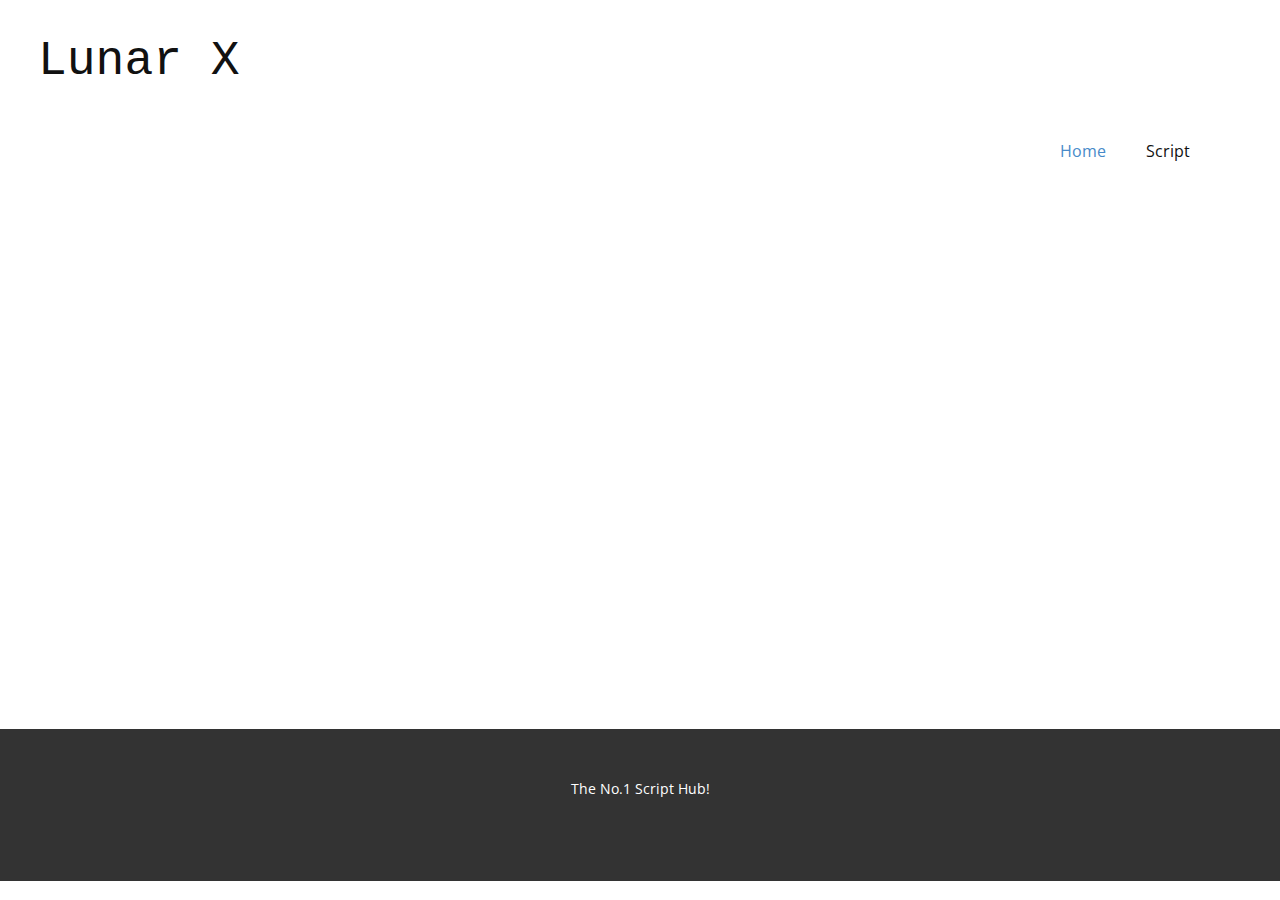
<file: index.html>
<!DOCTYPE html>
<html style="font-size: 16px;" lang="en"><head>
    <meta name="viewport" content="width=device-width, initial-scale=1.0">
    <meta charset="utf-8">
    <meta name="keywords" content="">
    <meta name="description" content="">
    <title>Home</title>
    <link rel="stylesheet" href="nicepage.css" media="screen">
<link rel="stylesheet" href="Home.css" media="screen">
    <script class="u-script" type="text/javascript" src="jquery-1.9.1.min.js" defer=""></script>
    <script class="u-script" type="text/javascript" src="nicepage.js" defer=""></script>
    <meta name="generator" content="Nicepage 4.13.8, nicepage.com">
    <link id="u-theme-google-font" rel="stylesheet" href="https://fonts.googleapis.com/css?family=Roboto:100,100i,300,300i,400,400i,500,500i,700,700i,900,900i|Open+Sans:300,300i,400,400i,500,500i,600,600i,700,700i,800,800i">
    
    
    <script type="application/ld+json">{
		"@context": "http://schema.org",
		"@type": "Organization",
		"name": ""
}</script>
    <meta name="theme-color" content="#478ac9">
    <meta property="og:title" content="Home">
    <meta property="og:type" content="website">
  </head>
  <body data-home-page="https://website2392890.nicepage.io/Home.html?version=b454b9df-5d63-4c9e-ad6f-0b1d841eae0c" data-home-page-title="Home" class="u-body u-xl-mode"><header class="u-clearfix u-header u-header" id="sec-5049"><div class="u-clearfix u-sheet u-sheet-1">
        <h3 class="u-custom-font u-font-courier-new u-headline u-text u-text-1">
          <a href="/">Lunar X</a>
        </h3>
        <nav class="u-menu u-menu-dropdown u-offcanvas u-menu-1">
          <div class="menu-collapse" style="font-size: 1rem; letter-spacing: 0px;">
            <a class="u-button-style u-custom-left-right-menu-spacing u-custom-padding-bottom u-custom-top-bottom-menu-spacing u-nav-link u-text-active-palette-1-base u-text-hover-palette-2-base" href="#">
              <svg class="u-svg-link" viewBox="0 0 24 24"><use xlink:href="#menu-hamburger"></use></svg>
              <svg class="u-svg-content" version="1.1" id="menu-hamburger" viewBox="0 0 16 16" x="0px" y="0px" xmlns:xlink="http://www.w3.org/1999/xlink" xmlns="http://www.w3.org/2000/svg"><g><rect y="1" width="16" height="2"></rect><rect y="7" width="16" height="2"></rect><rect y="13" width="16" height="2"></rect>
</g></svg>
            </a>
          </div>
          <div class="u-custom-menu u-nav-container">
            <ul class="u-nav u-unstyled u-nav-1"><li class="u-nav-item"><a class="u-button-style u-nav-link u-text-active-palette-1-base u-text-hover-palette-2-base" href="Home.html" style="padding: 10px 20px;">Home</a>
</li><li class="u-nav-item"><a class="u-button-style u-nav-link u-text-active-palette-1-base u-text-hover-palette-2-base" href="https://discord.gg/K7csEGu6Gg" target="_blank" style="padding: 10px 20px;">Script</a>
</li></ul>
          </div>
          <div class="u-custom-menu u-nav-container-collapse">
            <div class="u-black u-container-style u-inner-container-layout u-opacity u-opacity-95 u-sidenav">
              <div class="u-inner-container-layout u-sidenav-overflow">
                <div class="u-menu-close"></div>
                <ul class="u-align-center u-nav u-popupmenu-items u-unstyled u-nav-2"><li class="u-nav-item"><a class="u-button-style u-nav-link" href="Home.html">Home</a>
</li><li class="u-nav-item"><a class="u-button-style u-nav-link" href="https://discord.gg/K7csEGu6Gg" target="_blank">Script</a>
</li></ul>
              </div>
            </div>
            <div class="u-black u-menu-overlay u-opacity u-opacity-70"></div>
          </div>
        </nav>
      </div></header>
    <section class="u-clearfix u-image u-section-1" id="sec-bade" data-image-width="1366" data-image-height="816">
      <div class="u-clearfix u-sheet u-valign-top u-sheet-1"></div>
    </section>
    
    
    <footer class="u-align-center u-clearfix u-footer u-grey-80 u-footer" id="sec-e22e"><div class="u-clearfix u-sheet u-sheet-1">
        <p class="u-small-text u-text u-text-variant u-text-1">The No.1 Script Hub!</p>
      </div></footer>
    <section class="u-backlink u-clearfix u-grey-80">
</file>
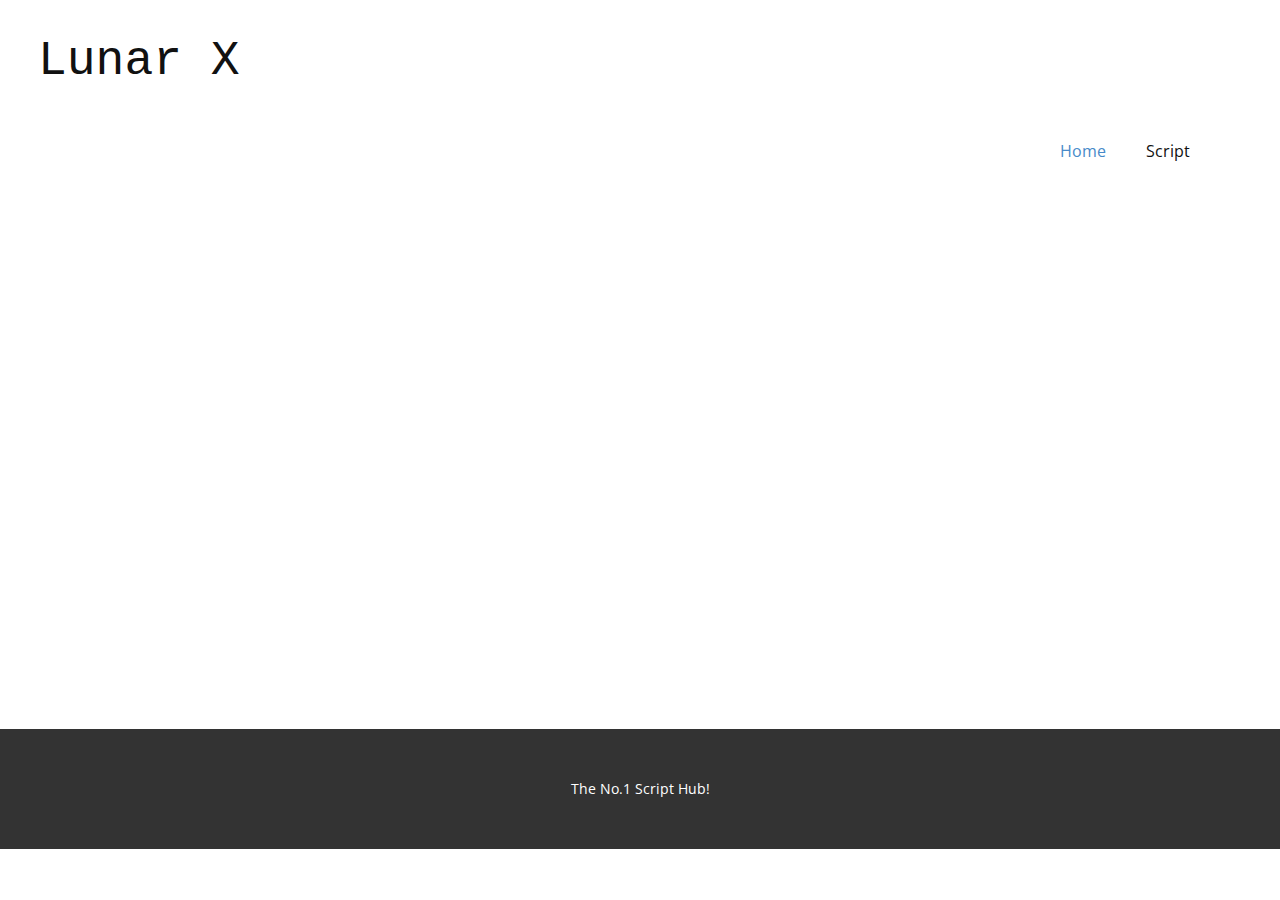
<file: Home.html>
<!DOCTYPE html>
<html style="font-size: 16px;" lang="en"><head>
    <meta name="viewport" content="width=device-width, initial-scale=1.0">
    <meta charset="utf-8">
    <meta name="keywords" content="">
    <meta name="description" content="">
    <title>Home</title>
    <link rel="stylesheet" href="nicepage.css" media="screen">
<link rel="stylesheet" href="Home.css" media="screen">
    <script class="u-script" type="text/javascript" src="jquery-1.9.1.min.js" defer=""></script>
    <script class="u-script" type="text/javascript" src="nicepage.js" defer=""></script>
    <meta name="generator" content="Nicepage 4.13.8, nicepage.com">
    <link id="u-theme-google-font" rel="stylesheet" href="https://fonts.googleapis.com/css?family=Roboto:100,100i,300,300i,400,400i,500,500i,700,700i,900,900i|Open+Sans:300,300i,400,400i,500,500i,600,600i,700,700i,800,800i">
    
    
    <script type="application/ld+json">{
		"@context": "http://schema.org",
		"@type": "Organization",
		"name": ""
}</script>
    <meta name="theme-color" content="#478ac9">
    <meta property="og:title" content="Home">
    <meta property="og:type" content="website">
  </head>
  <body class="u-body u-xl-mode"><header class="u-clearfix u-header u-header" id="sec-5049"><div class="u-clearfix u-sheet u-sheet-1">
        <h3 class="u-custom-font u-font-courier-new u-headline u-text u-text-1">
          <a href="/">Lunar X</a>
        </h3>
        <nav class="u-menu u-menu-dropdown u-offcanvas u-menu-1">
          <div class="menu-collapse" style="font-size: 1rem; letter-spacing: 0px;">
            <a class="u-button-style u-custom-left-right-menu-spacing u-custom-padding-bottom u-custom-top-bottom-menu-spacing u-nav-link u-text-active-palette-1-base u-text-hover-palette-2-base" href="#">
              <svg class="u-svg-link" viewBox="0 0 24 24"><use xlink:href="#menu-hamburger"></use></svg>
              <svg class="u-svg-content" version="1.1" id="menu-hamburger" viewBox="0 0 16 16" x="0px" y="0px" xmlns:xlink="http://www.w3.org/1999/xlink" xmlns="http://www.w3.org/2000/svg"><g><rect y="1" width="16" height="2"></rect><rect y="7" width="16" height="2"></rect><rect y="13" width="16" height="2"></rect>
</g></svg>
            </a>
          </div>
          <div class="u-custom-menu u-nav-container">
            <ul class="u-nav u-unstyled u-nav-1"><li class="u-nav-item"><a class="u-button-style u-nav-link u-text-active-palette-1-base u-text-hover-palette-2-base" href="Home.html" style="padding: 10px 20px;">Home</a>
</li><li class="u-nav-item"><a class="u-button-style u-nav-link u-text-active-palette-1-base u-text-hover-palette-2-base" href="https://discord.gg/K7csEGu6Gg" target="_blank" style="padding: 10px 20px;">Script</a>
</li></ul>
          </div>
          <div class="u-custom-menu u-nav-container-collapse">
            <div class="u-black u-container-style u-inner-container-layout u-opacity u-opacity-95 u-sidenav">
              <div class="u-inner-container-layout u-sidenav-overflow">
                <div class="u-menu-close"></div>
                <ul class="u-align-center u-nav u-popupmenu-items u-unstyled u-nav-2"><li class="u-nav-item"><a class="u-button-style u-nav-link" href="Home.html">Home</a>
</li><li class="u-nav-item"><a class="u-button-style u-nav-link" href="https://discord.gg/K7csEGu6Gg" target="_blank">Script</a>
</li></ul>
              </div>
            </div>
            <div class="u-black u-menu-overlay u-opacity u-opacity-70"></div>
          </div>
        </nav>
      </div></header>
    <section class="u-clearfix u-image u-section-1" id="sec-bade" data-image-width="1366" data-image-height="816">
      <div class="u-clearfix u-sheet u-valign-top u-sheet-1"></div>
    </section>
    
    
    <footer class="u-align-center u-clearfix u-footer u-grey-80 u-footer" id="sec-e22e"><div class="u-clearfix u-sheet u-sheet-1">
        <p class="u-small-text u-text u-text-variant u-text-1">The No.1 Script Hub!</p>
      </div></footer>
</file>
